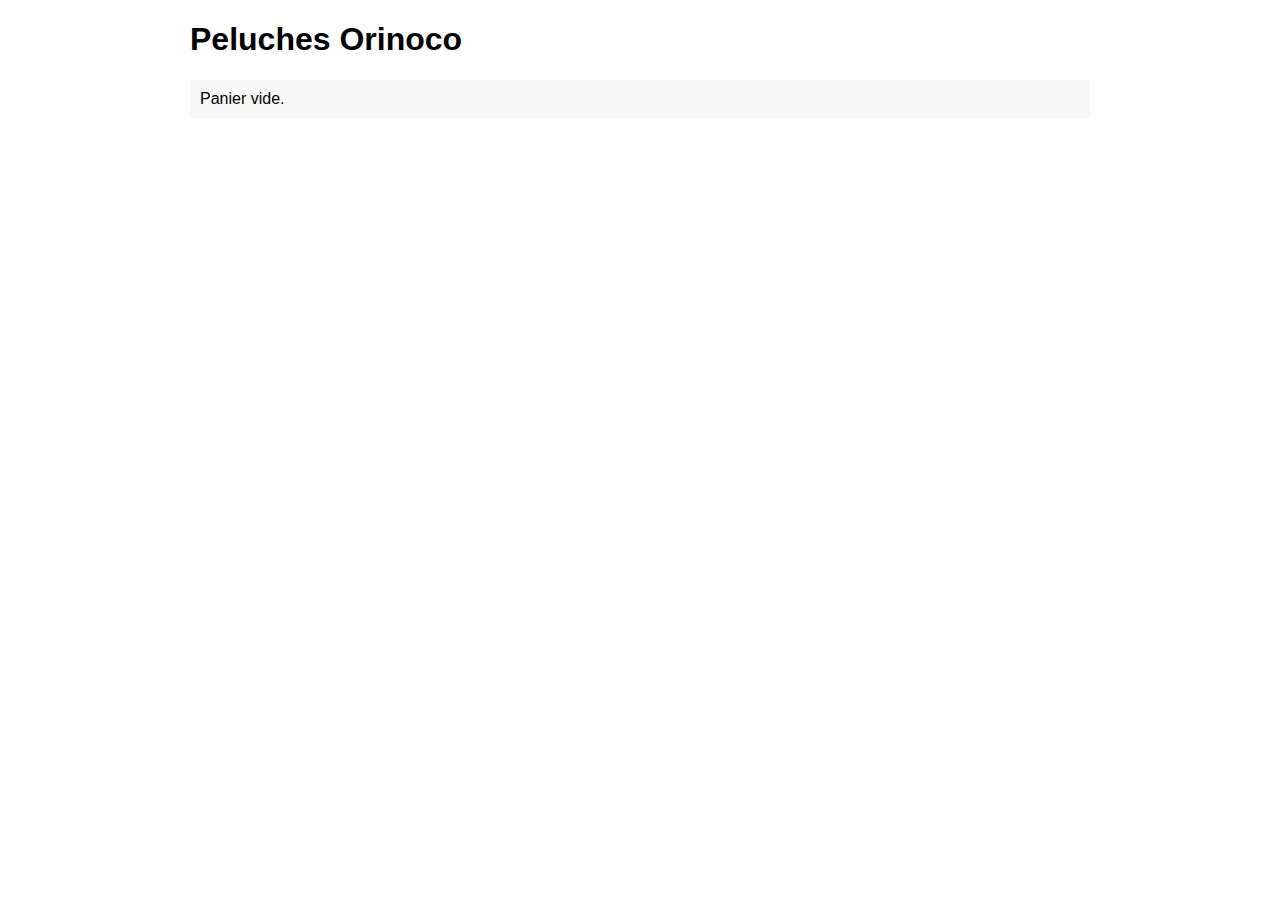
<file: frontend/public/index.html>
<!DOCTYPE html>
<html lang="fr">
<head>
  <meta charset="UTF-8">
  <title>Peluches Orinoco</title>
  <style>
    body { font-family: Arial, sans-serif; max-width: 900px; margin: auto; }
    .teddies { display: flex; flex-wrap: wrap; gap: 20px; }
    .teddy { border: 1px solid #ccc; padding: 10px; width: 200px; }
    .teddy img { width: 100%; }
    #cart { background: #f8f8f8; padding: 10px; margin-bottom: 20px; }
    #detail { margin-bottom: 20px; }
    button { cursor: pointer; }
  </style>
</head>
<body>
  <h1>Peluches Orinoco</h1>
  <div id="cart"></div>
  <div id="detail"></div>
  <div class="teddies" id="teddies"></div>

  <script>
    const apiUrl = 'http://localhost:3000/api/teddies';
    let cart = [];

    function updateCart() {
      const cartDiv = document.getElementById('cart');
      if (cart.length === 0) {
        cartDiv.innerHTML = 'Panier vide.';
        return;
      }
      let html = '<b>Panier</b><ul>';
      cart.forEach((teddy, i) => {
        html += `<li>${teddy.name} - ${(teddy.price/100).toFixed(2)} € <button onclick="removeFromCart(${i})">Retirer</button></li>`;
      });
      html += '</ul>';
      html += `<b>Total : ${(cart.reduce((sum, t) => sum + t.price, 0)/100).toFixed(2)} €</b><br>`;
      html += `<button onclick="orderCart()">Commander</button>`;
      cartDiv.innerHTML = html;
    }

    function removeFromCart(index) {
      cart.splice(index, 1);
      updateCart();
    }

    function addToCart(teddy) {
      cart.push(teddy);
      updateCart();
    }

    function showDetail(teddy) {
      const detailDiv = document.getElementById('detail');
      detailDiv.innerHTML = `
        <button onclick="hideDetail()">Retour</button>
        <h2>${teddy.name}</h2>
        <img src="${teddy.imageUrl}" alt="${teddy.name}" style="width:300px">
        <p>${teddy.description}</p>
        <p>Couleurs : ${teddy.colors.join(', ')}</p>
        <p>Prix : ${(teddy.price/100).toFixed(2)} €</p>
        <button onclick='addToCart(${JSON.stringify(teddy)})'>Ajouter au panier</button>
      `;
      document.getElementById('teddies').style.display = 'none';
    }

    function hideDetail() {
      document.getElementById('detail').innerHTML = '';
      document.getElementById('teddies').style.display = 'flex';
    }

    function orderCart() {
      if (cart.length === 0) return;
      const contact = {
        firstName: "Jean",
        lastName: "Dupont",
        address: "1 rue de Paris",
        city: "Paris",
        email: "jean@dupont.fr"
      };
      const products = cart.map(t => t._id);
      fetch(apiUrl + '/order', {
        method: 'POST',
        headers: { 'Content-Type': 'application/json' },
        body: JSON.stringify({ contact, products })
      })
      .then(res => res.json())
      .then(data => {
        alert('Commande envoyée ! Merci.');
        cart = [];
        updateCart();
      });
    }

    function displayTeddies(teddies) {
      const teddiesDiv = document.getElementById('teddies');
      teddiesDiv.innerHTML = '';
      teddies.forEach(teddy => {
        const div = document.createElement('div');
        div.className = 'teddy';
        div.innerHTML = `
          <img src="${teddy.imageUrl}" alt="${teddy.name}">
          <h3>${teddy.name}</h3>
          <p>${(teddy.price/100).toFixed(2)} €</p>
          <button onclick='showTeddyDetail("${teddy._id}")'>Voir</button>
          <button onclick='addToCart(${JSON.stringify(teddy)})'>Ajouter au panier</button>
        `;
        teddiesDiv.appendChild(div);
      });
    }

    function showTeddyDetail(id) {
      fetch(apiUrl + '/' + id)
        .then(res => res.json())
        .then(showDetail);
    }

    // Pour pouvoir utiliser addToCart/showTeddyDetail dans le HTML inline
    window.addToCart = addToCart;
    window.showTeddyDetail = showTeddyDetail;
    window.removeFromCart = removeFromCart;
    window.hideDetail = hideDetail;

    // Initialisation
    fetch(apiUrl)
      .then(res => res.json())
      .then(displayTeddies);

    updateCart();
  </script>
</body>
</html>
</file>
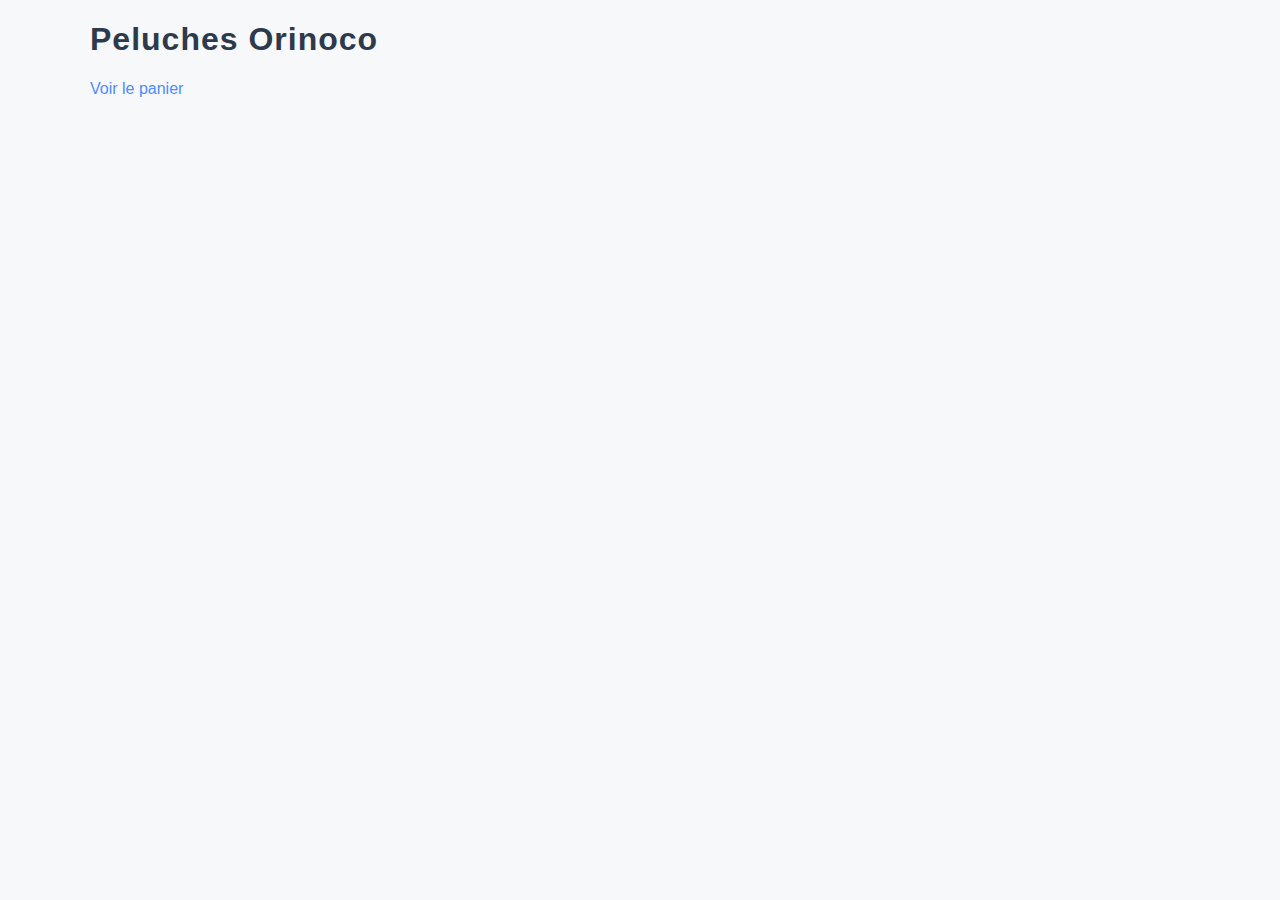
<file: frontend/src/pages/index.html>
<!DOCTYPE html>
<html lang="fr">
<head>
  <meta charset="UTF-8">
  <title>Peluches Orinoco</title>
  <link rel="stylesheet" href="../../css/style.css">
</head>
<body>
  <h1>Peluches Orinoco</h1>
  <a href="cart.html">Voir le panier</a>
  <div class="teddies" id="teddies"></div>
  <script src="../js/main.js"></script>
  <script src="../js/list.js"></script>
</body>
</html>
</file>
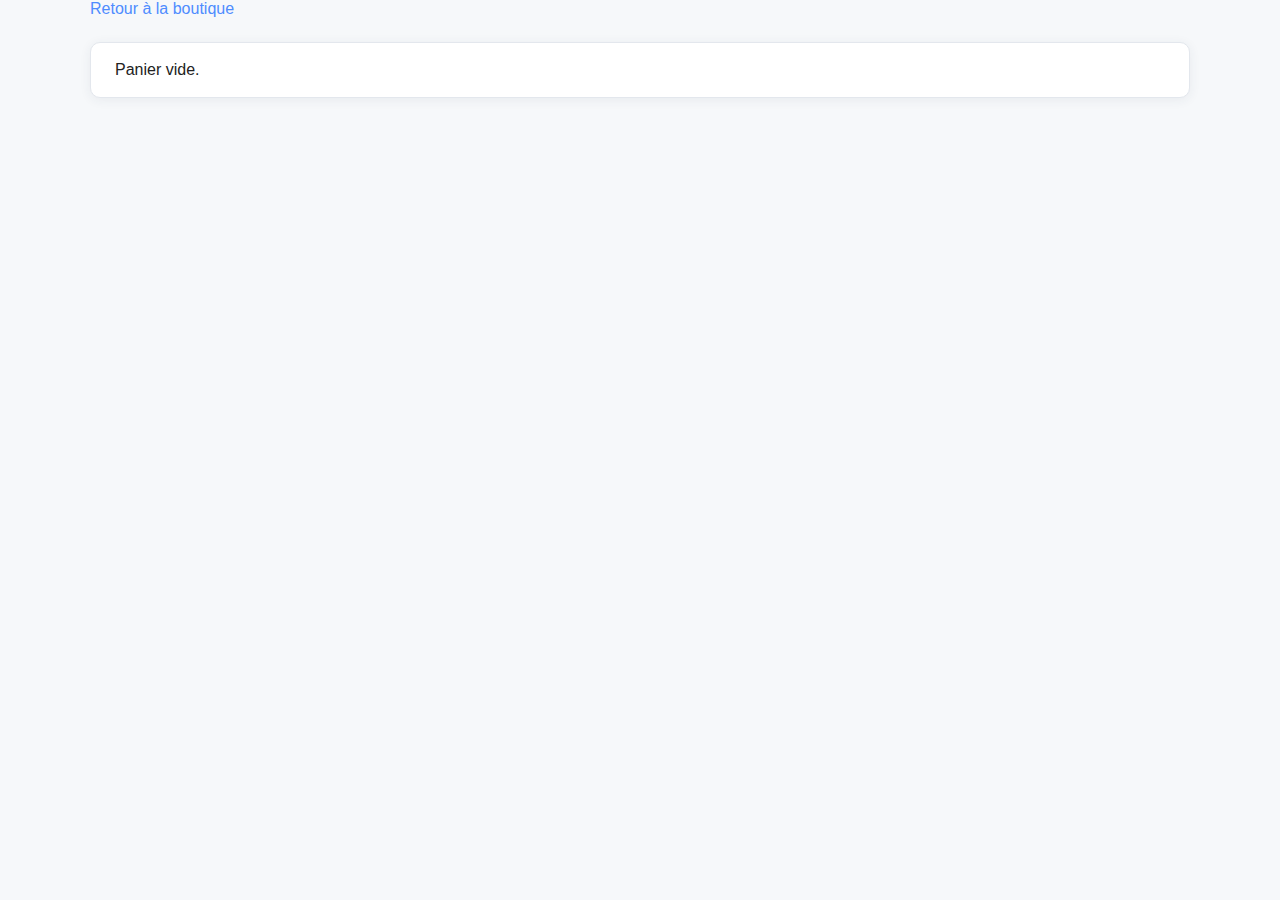
<file: frontend/src/pages/cart.html>
<!DOCTYPE html>
<html lang="fr">
<head>
  <meta charset="UTF-8">
  <title>Panier</title>
  <link rel="stylesheet" href="../../css/style.css">
</head>
<body>
  <a href="index.html">Retour à la boutique</a>
  <div id="cart"></div>
  <script src="../js/main.js"></script>
  <script src="../js/cart.js"></script>
</body>
</html>
</file>
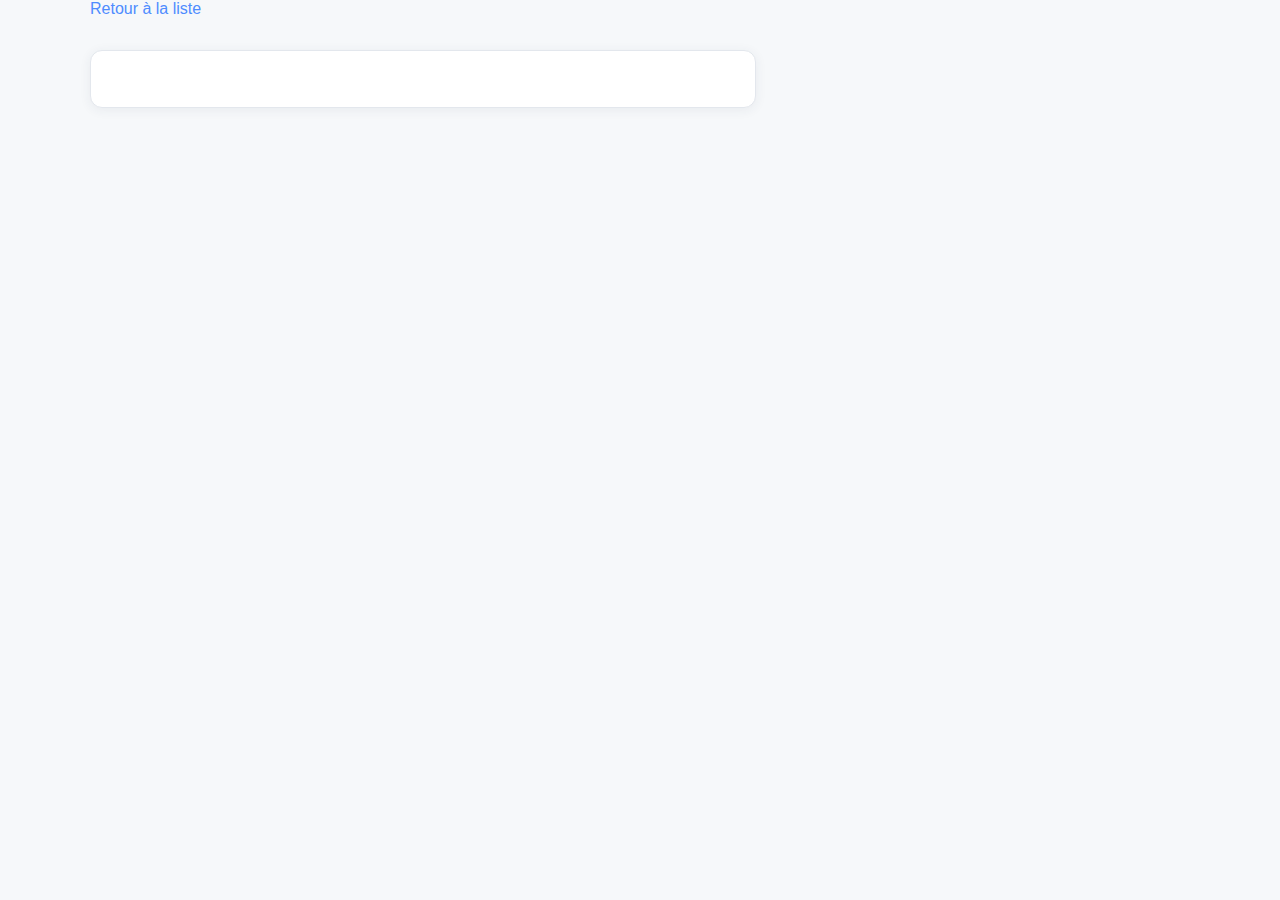
<file: frontend/src/pages/detail.html>
<!DOCTYPE html>
<html lang="fr">
<head>
  <meta charset="UTF-8">
  <title>Détail peluche</title>
  <link rel="stylesheet" href="../../css/style.css">
</head>
<body>
  <a href="index.html">Retour à la liste</a>
  <div id="detail"></div>
  <script src="../js/main.js"></script>
  <script src="../js/detail.js"></script>
</body>
</html>
</file>
<file: frontend/css/style.css>
body {
    font-family: 'Segoe UI', Arial, sans-serif;
    max-width: 1100px;
    margin: auto;
    background: #f6f8fa;
    color: #222;
}

h1, h2, h3 {
    color: #2d3a4b;
    letter-spacing: 1px;
}

a {
    color: #4e8cff;
    text-decoration: none;
    font-weight: 500;
    margin-right: 20px;
    transition: color 0.2s;
}
a:hover {
    color: #1a5edb;
    text-decoration: underline;
}

.teddies {
    display: flex;
    flex-wrap: wrap;
    gap: 32px;
    justify-content: flex-start;
    margin-top: 30px;
}

.teddy {
    background: #fff;
    border-radius: 12px;
    box-shadow: 0 2px 12px rgba(44,62,80,0.07);
    border: 1px solid #e3e7ed;
    padding: 18px 18px 14px 18px;
    width: 240px;
    display: flex;
    flex-direction: column;
    align-items: center;
    transition: box-shadow 0.2s, transform 0.2s;
}
.teddy:hover {
    box-shadow: 0 6px 24px rgba(44,62,80,0.13);
    transform: translateY(-4px) scale(1.03);
}

.teddy img {
    width: 100%;
    height: 180px;
    object-fit: cover;
    border-radius: 8px;
    margin-bottom: 12px;
    background: #f3f3f3;
}

.teddy h3 {
    margin: 8px 0 4px 0;
    font-size: 1.2em;
}

.teddy p {
    margin: 0 0 8px 0;
    font-size: 1em;
}

.teddy a, .teddy button {
    margin: 4px 0 0 0;
}

button {
    background: linear-gradient(90deg, #4e8cff 60%, #6ec6ff 100%);
    color: #fff;
    border: none;
    border-radius: 6px;
    padding: 8px 18px;
    font-size: 1em;
    font-weight: 500;
    margin-top: 6px;
    margin-right: 6px;
    box-shadow: 0 2px 8px rgba(44,62,80,0.07);
    transition: background 0.2s, transform 0.1s;
}
button:hover {
    background: linear-gradient(90deg, #1a5edb 60%, #4e8cff 100%);
    transform: scale(1.05);
}

#cart {
    background: #fff;
    border-radius: 10px;
    box-shadow: 0 2px 12px rgba(44,62,80,0.07);
    padding: 18px 24px;
    margin-bottom: 28px;
    margin-top: 24px;
    border: 1px solid #e3e7ed;
}

#cart ul {
    padding-left: 18px;
    margin: 10px 0 10px 0;
}

#cart li {
    margin-bottom: 8px;
    font-size: 1em;
}

#detail {
    background: #fff;
    border-radius: 12px;
    box-shadow: 0 2px 12px rgba(44,62,80,0.07);
    padding: 28px 32px;
    margin-bottom: 32px;
    margin-top: 32px;
    border: 1px solid #e3e7ed;
    max-width: 600px;
}

#detail img {
    width: 100%;
    max-width: 350px;
    border-radius: 10px;
    margin-bottom: 18px;
    background: #f3f3f3;
}

@media (max-width: 900px) {
    .teddies {
        flex-direction: column;
        align-items: center;
    }
    .teddy {
        width: 90vw;
        max-width: 350px;
    }
    #detail {
        padding: 18px 8vw;
    }
}

@media (max-width: 600px) {
    body {
        max-width: 100vw;
        padding: 0 2vw;
    }
    #detail {
        padding: 12px 2vw;
    }
}
</file>
